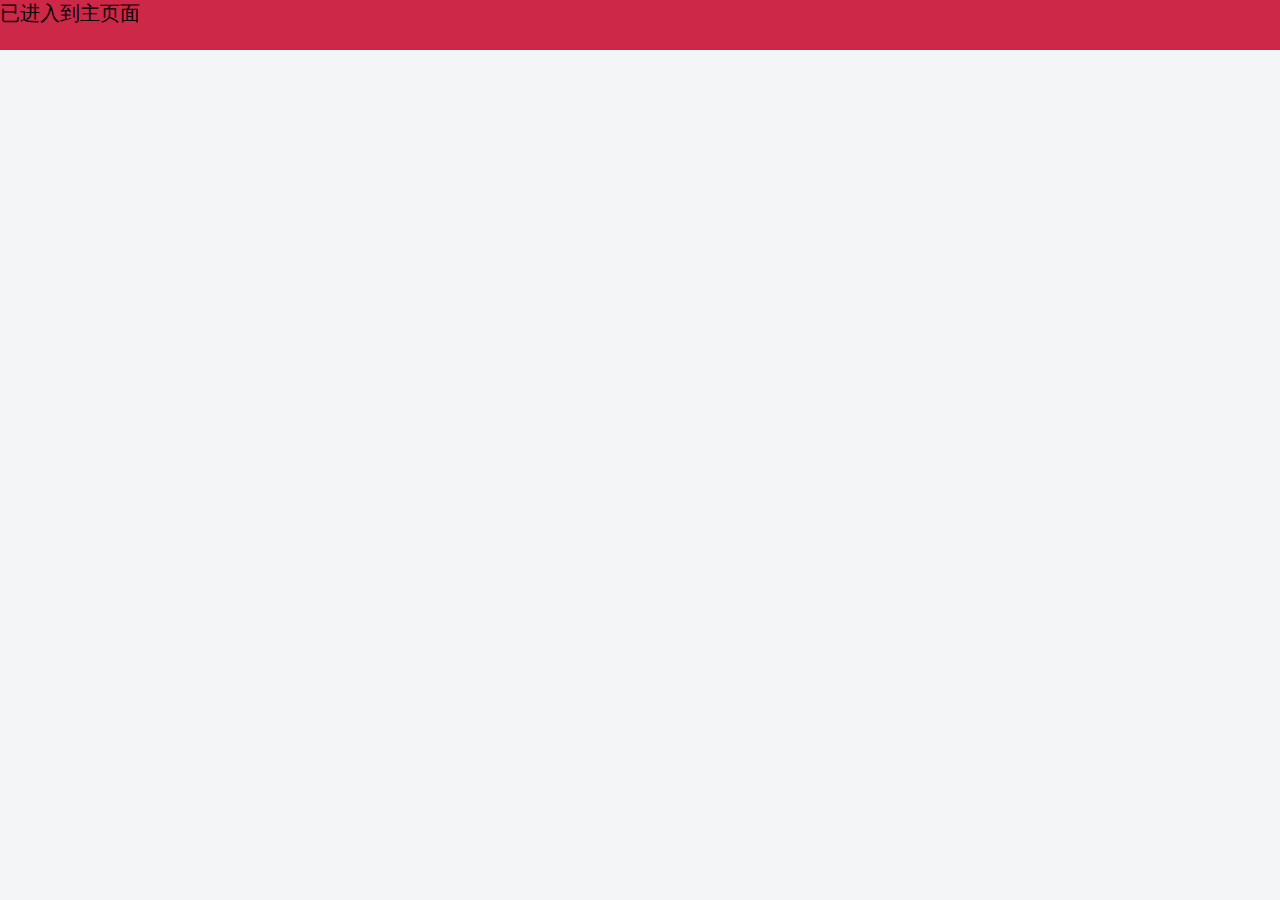
<file: Demo/content.html>
<!DOCTYPE html>
<html lang="en">
<head>
    <meta charset="UTF-8">
    <meta http-equiv="X-UA-Compatible" content="IE=edge">
    <meta name="viewport" content="width=device-width, initial-scale=1.0">
    <title>Jerry's Mermory</title>
    <link rel="stylesheet" href="css/content.css">
</head>
<body>
    <div id="header">
        <!-- <ul>
            <li><a href="#" id=""><h3>首页</h3></a></li>
            <li><a href="#" id=""><h3>时间轴</h3></a></li>
            <li><a href="#" id=""><h3>远程添加</h3></a></li>
            <li><a href="#" id=""><h3>个人</h3></a></li>
        </ul> -->
        已进入到主页面
        
    </div>
</body>
</html>
</file>
<file: Demo/css/content.css>
* {
    padding: 0;
    margin: 0;
}
body {
    background-color: #f3f5f7;
    /* width: 1280px; */
    margin: auto;
}
li {
    list-style: none;
}
a {
    text-decoration: none;
}

#header {
    width: 1280px;
    height: 50px;
    font-size: 20px;
    margin: 0 auto;
    background-color: rgb(206, 40, 73);
}

#header ul li {
    width: 200px;
    height: 50px;
    line-height: 50px;
    display: inline-block;
    margin-right: 0px;
    background-color: cyan;
}

#header ul li a {
    display: inline-block;
}
</file>
